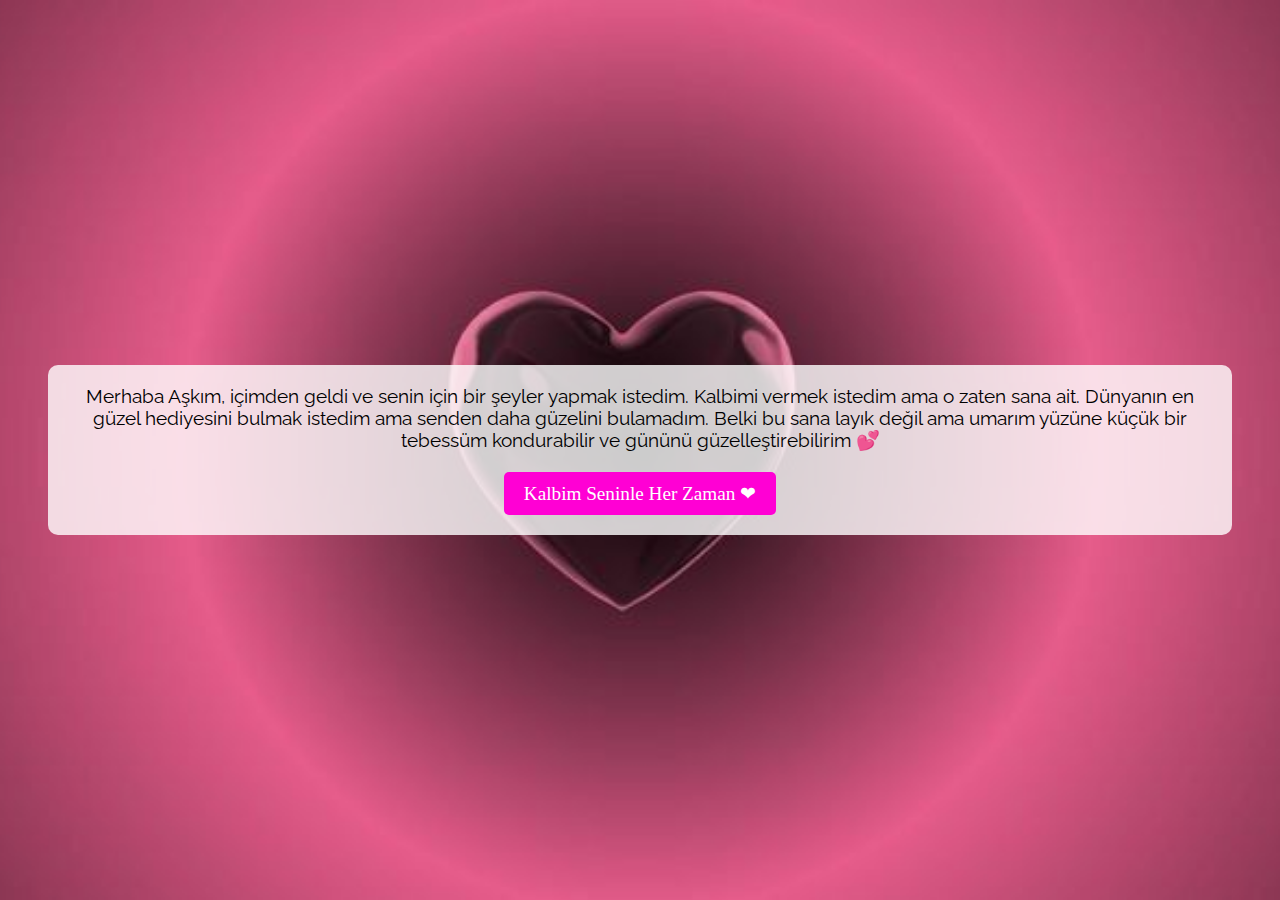
<file: index.html>
<!DOCTYPE html>
<html lang="tr">

<head>
    <meta charset="UTF-8">
    <meta name="viewport" content="width=device-width, initial-scale=1.0">
    <title>Responsive Tasarım</title>
    <link rel="stylesheet" href="./CSS.css">
</head>

<body>

    <section class="full-page">
        <div class="content">
            <p>Merhaba Aşkım, içimden geldi ve senin için bir şeyler yapmak istedim. Kalbimi vermek istedim ama o zaten
                sana ait. Dünyanın en güzel hediyesini bulmak istedim ama senden daha güzelini bulamadım. Belki bu sana
                layık değil ama umarım yüzüne küçük bir tebessüm kondurabilir ve gününü güzelleştirebilirim 💕 </p>
            <a href="./animation/index.html" class="button">Kalbim Seninle Her Zaman ❤︎</a>
        </div>
    </section>
</body>

</html>
</file>
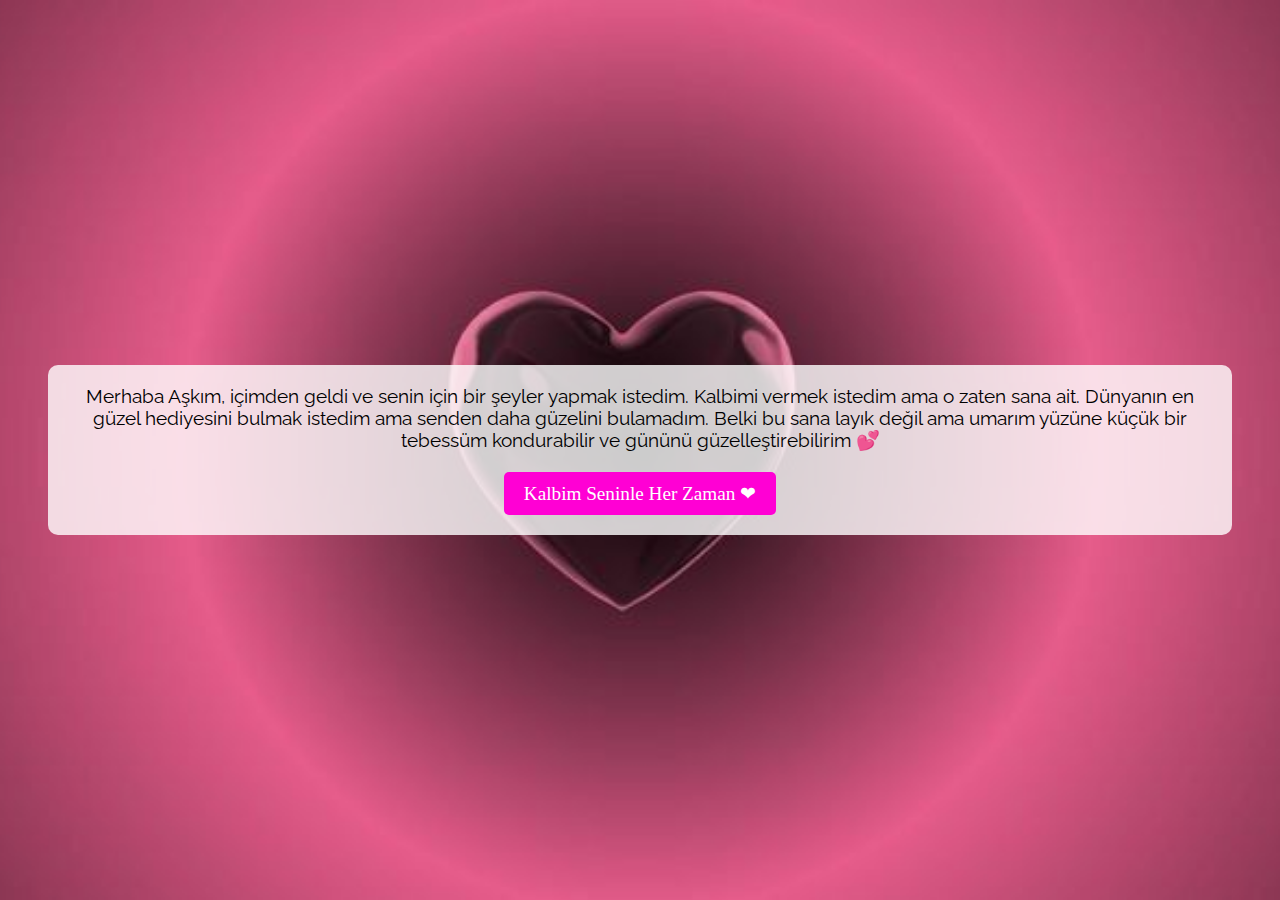
<file: HTML/index.html>
<!DOCTYPE html>
<html lang="tr">

<head>
    <meta charset="UTF-8">
    <meta name="viewport" content="width=device-width, initial-scale=1.0">
    <title>Responsive Tasarım</title>
    <link rel="stylesheet" href="../HTML/CSS.css">
</head>

<body>

    <section class="full-page">
        <div class="content">
            <p>Merhaba Aşkım, içimden geldi ve senin için bir şeyler yapmak istedim. Kalbimi vermek istedim ama o zaten
                sana ait. Dünyanın en güzel hediyesini bulmak istedim ama senden daha güzelini bulamadım. Belki bu sana
                layık değil ama umarım yüzüne küçük bir tebessüm kondurabilir ve gününü güzelleştirebilirim 💕 </p>
            <a href="../flower_w_heart.html" class="button">Kalbim Seninle Her Zaman ❤︎</a>
        </div>
    </section>
</body>

</html>
</file>
<file: CSS.css>
@import url('https://fonts.googleapis.com/css2?family=Bungee+Spice&family=Gloria+Hallelujah&family=Lobster&family=Raleway:ital,wght@0,100..900;1,100..900&family=Sixtyfour+Convergence&family=Spicy+Rice&display=swap');

* {
    margin: 0;
    padding: 0;
    box-sizing: border-box;
  }
  
  body, html {
    height: 100%;
  }
  
  .full-page {
    height: 100vh;
    width: 100%;
    background-image: url('./AŞK.jpg'); /* Görselin URL'sini değiştirin */
    background-size: cover;
    background-position: center;
    display: flex;
    justify-content: center;
    align-items: center;
  }
  
  .content {
    text-align: center;
    background: rgba(255, 255, 255, 0.8); /* Şeffaf beyaz arka plan */
    padding: 20px;
    border-radius: 10px;
    margin: 3em;
  }
  
  p {
    font-size: 1.2rem;
    margin-bottom: 20px;
    font-family: "Raleway" , sans-serif;
  }
  
  .button {
    display: inline-block;
    padding: 10px 20px;
    font-size: 1rem;
    background-color: #ff00d4;
    color: rgb(255, 255, 255);
    text-decoration: none;
    border-radius: 5px;
    transition: background-color 0.3s ease;
    font-size: larger;
  }
  
  .button:hover {
    background-color: #ff0000;
  }
  
  @media (max-width: 768px) {
    p {
      font-size: 1rem;
    }
  
    .button {
      font-size: 0.9rem;
      padding: 8px 16px;
    }
  }
</file>
<file: HTML/CSS.css>
@import url('https://fonts.googleapis.com/css2?family=Bungee+Spice&family=Gloria+Hallelujah&family=Lobster&family=Raleway:ital,wght@0,100..900;1,100..900&family=Sixtyfour+Convergence&family=Spicy+Rice&display=swap');

* {
    margin: 0;
    padding: 0;
    box-sizing: border-box;
  }
  
  body, html {
    height: 100%;
  }
  
  .full-page {
    height: 100vh;
    width: 100%;
    background-image: url('../AŞK.jpg'); /* Görselin URL'sini değiştirin */
    background-size: cover;
    background-position: center;
    display: flex;
    justify-content: center;
    align-items: center;
  }
  
  .content {
    text-align: center;
    background: rgba(255, 255, 255, 0.8); /* Şeffaf beyaz arka plan */
    padding: 20px;
    border-radius: 10px;
    margin: 3em;
  }
  
  p {
    font-size: 1.2rem;
    margin-bottom: 20px;
    font-family: "Raleway" , sans-serif;
  }
  
  .button {
    display: inline-block;
    padding: 10px 20px;
    font-size: 1rem;
    background-color: #ff00d4;
    color: rgb(255, 255, 255);
    text-decoration: none;
    border-radius: 5px;
    transition: background-color 0.3s ease;
    font-size: larger;
  }
  
  .button:hover {
    background-color: #ff0000;
  }
  
  @media (max-width: 768px) {
    p {
      font-size: 1rem;
    }
  
    .button {
      font-size: 0.9rem;
      padding: 8px 16px;
    }
  }
</file>
